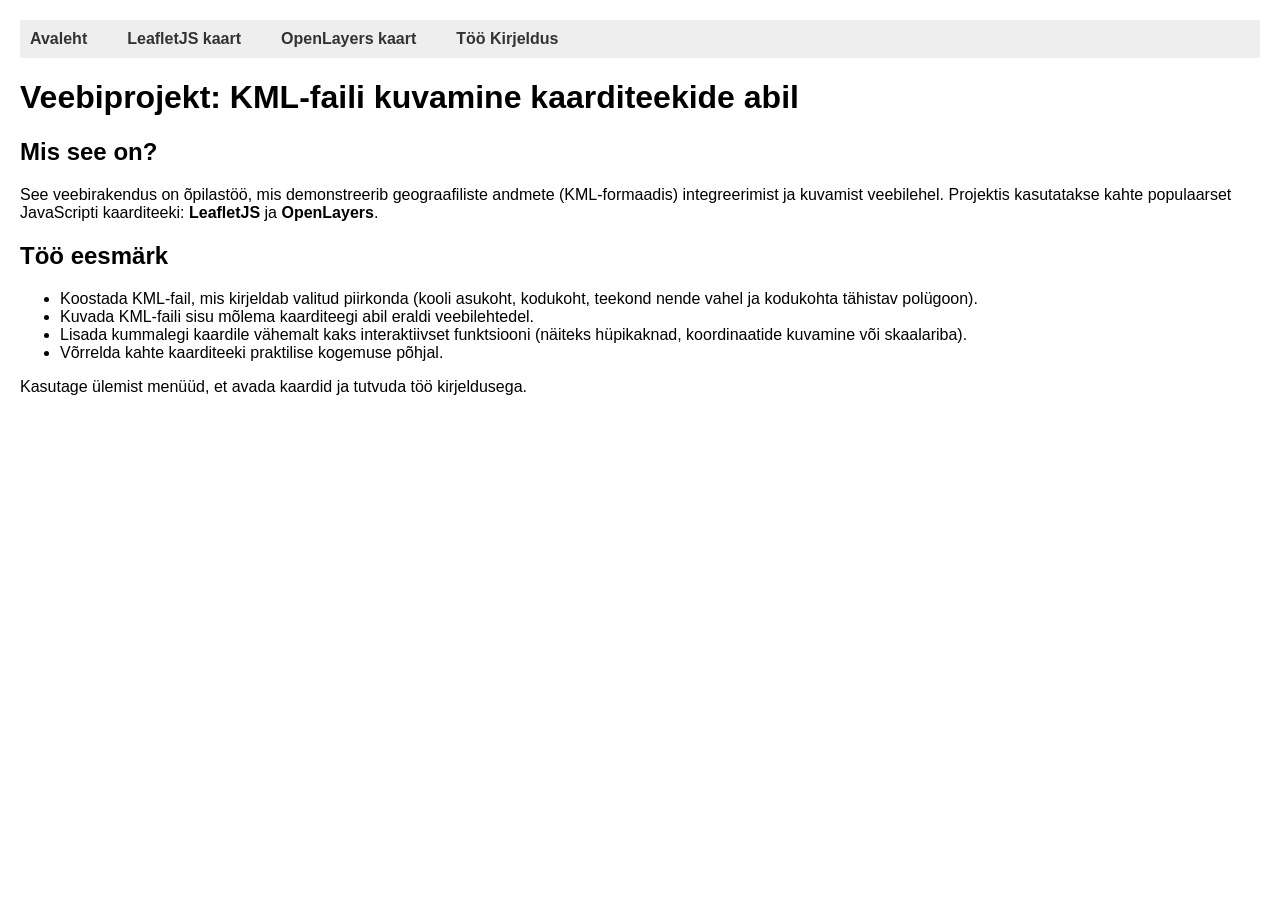
<file: index.html>
<!DOCTYPE html>
<html lang="et">
<head>
  <meta charset="UTF-8">
  <title>Avaleht - KML Projekt</title>
  <link rel="stylesheet" href="style.css">
</head>
<body>
<nav>
  <ul>
    <li><a href="index.html">Avaleht</a></li>
    <li><a href="LeafletJS.html">LeafletJS kaart</a></li>
    <li><a href="OpenLayers.html">OpenLayers kaart</a></li>
    <li><a href="Kirjeldus.html">Töö Kirjeldus</a></li>
  </ul>
</nav>

<h1>Veebiprojekt: KML-faili kuvamine kaarditeekide abil</h1>

<h2>Mis see on?</h2>
<p>See veebirakendus on õpilastöö, mis demonstreerib geograafiliste andmete (KML-formaadis) integreerimist ja kuvamist veebilehel. Projektis kasutatakse kahte populaarset JavaScripti kaarditeeki: <strong>LeafletJS</strong> ja <strong>OpenLayers</strong>.</p>

<h2>Töö eesmärk</h2>
<ul>
  <li>Koostada KML-fail, mis kirjeldab valitud piirkonda (kooli asukoht, kodukoht, teekond nende vahel ja kodukohta tähistav polügoon).</li>
  <li>Kuvada KML-faili sisu mõlema kaarditeegi abil eraldi veebilehtedel.</li>
  <li>Lisada kummalegi kaardile vähemalt kaks interaktiivset funktsiooni (näiteks hüpikaknad, koordinaatide kuvamine või skaalariba).</li>
  <li>Võrrelda kahte kaarditeeki praktilise kogemuse põhjal.</li>
</ul>

<p>Kasutage ülemist menüüd, et avada kaardid ja tutvuda töö kirjeldusega.</p>

</body>
</html>
</file>
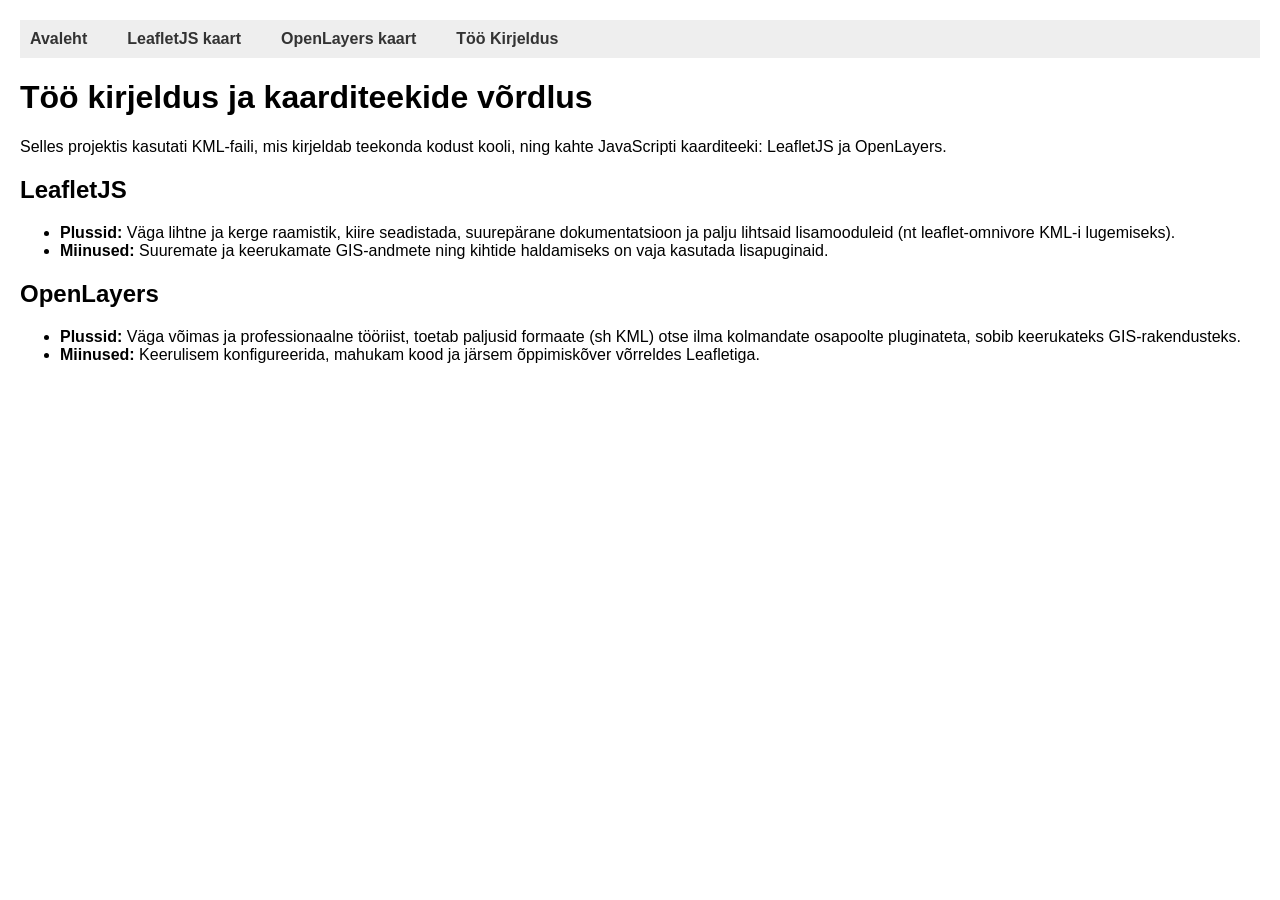
<file: Kirjeldus.html>
<!DOCTYPE html>
<html lang="et">
<head>
    <meta charset="UTF-8">
    <title>Töö kirjeldus ja võrdlus</title>
    <link rel="stylesheet" href="style.css">
</head>
<body>
<nav>
    <ul>
        <li><a href="index.html">Avaleht</a></li>
        <li><a href="LeafletJS.html">LeafletJS kaart</a></li>
        <li><a href="OpenLayers.html">OpenLayers kaart</a></li>
        <li><a href="Kirjeldus.html">Töö Kirjeldus</a></li>
    </ul>
</nav>

<h1>Töö kirjeldus ja kaarditeekide võrdlus</h1>
<p>Selles projektis kasutati KML-faili, mis kirjeldab teekonda kodust kooli, ning kahte JavaScripti kaarditeeki: LeafletJS ja OpenLayers.</p>

<h2>LeafletJS</h2>
<ul>
    <li><strong>Plussid:</strong> Väga lihtne ja kerge raamistik, kiire seadistada, suurepärane dokumentatsioon ja palju lihtsaid lisamooduleid (nt leaflet-omnivore KML-i lugemiseks).</li>
    <li><strong>Miinused:</strong> Suuremate ja keerukamate GIS-andmete ning kihtide haldamiseks on vaja kasutada lisapuginaid.</li>
</ul>

<h2>OpenLayers</h2>
<ul>
    <li><strong>Plussid:</strong> Väga võimas ja professionaalne tööriist, toetab paljusid formaate (sh KML) otse ilma kolmandate osapoolte pluginateta, sobib keerukateks GIS-rakendusteks.</li>
    <li><strong>Miinused:</strong> Keerulisem konfigureerida, mahukam kood ja järsem õppimiskõver võrreldes Leafletiga.</li>
</ul>

</body>
</html>
</file>
<file: style.css>
body {
    font-family: Arial, sans-serif;
    margin: 20px;
}

nav ul {
    list-style-type: none;
    padding: 0;
    background: #eee;
    margin: 0 0 20px 0;
    display: flex;
}

nav li {
    margin-right: 20px;
}

nav a {
    text-decoration: none;
    color: #333;
    font-weight: bold;
    padding: 10px;
    display: block;
}

nav a:hover {
    background: #ddd;
}

#map {
    height: 500px;
    width: 100%;
    border: 1px solid #ccc;
    border-radius: 4px;
}
</file>
